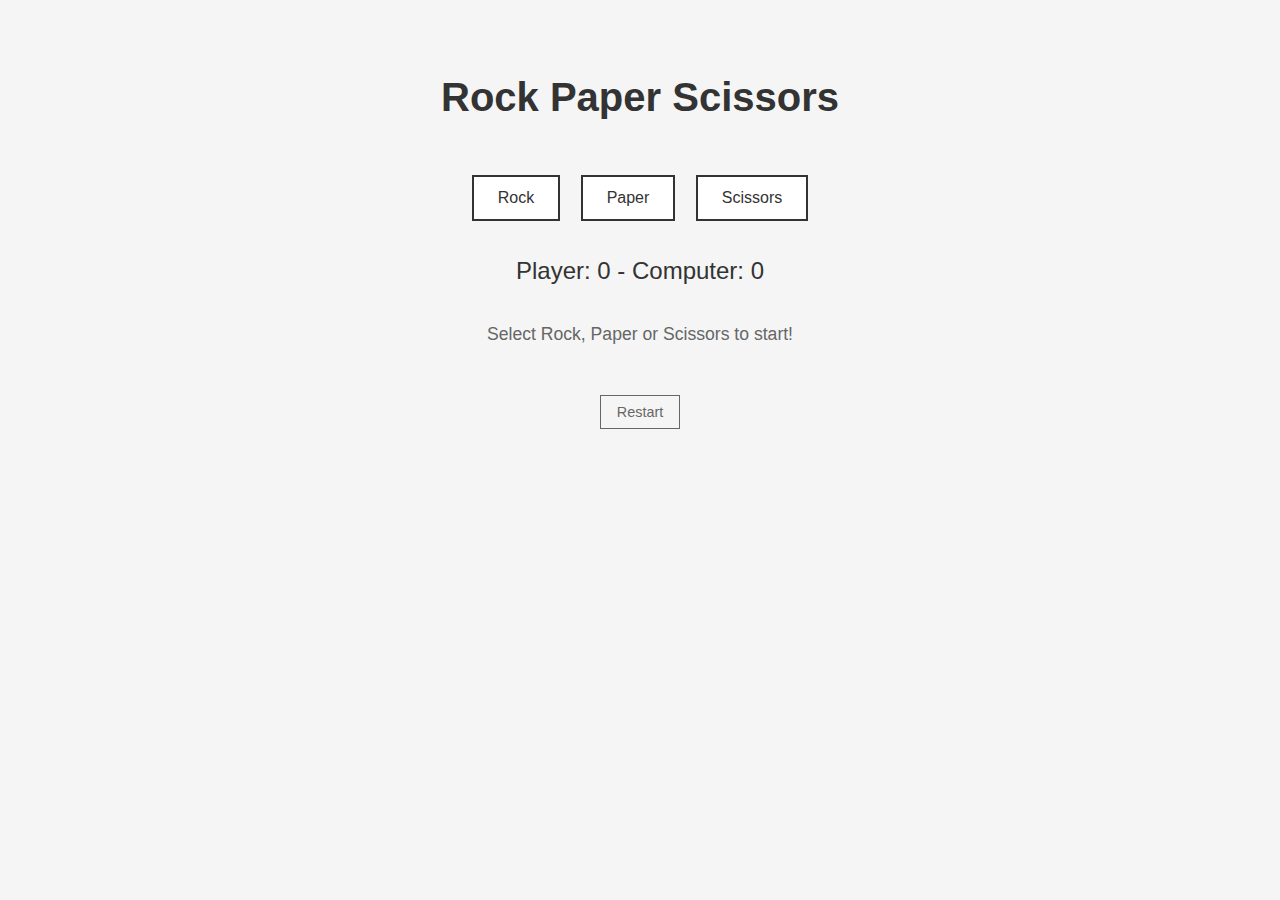
<file: index.html>
<!DOCTYPE html>
<html lang="EN">
    <head>
        <title>Rock, Paper, Scissors</title>
        <link rel="stylesheet" href="Rockpaperscissors.css">
    </head>
    <body>
        <h1>Rock Paper Scissors</h1>
        <div class="btn-group">
            <button id="rock-btn">Rock</button>
            <button id="paper-btn">Paper</button>
            <button id="scissors-btn">Scissors</button>
        </div>
        <div id="result">Player: 0 - Computer: 0</div>
        <div id="score">Select Rock, Paper or Scissors to start!</div>
        <button id="restart-btn">Restart</button>
        <script src="Rockpaperscissors.js"></script>
    </body>
</html>
</file>
<file: Rockpaperscissors.css>
body {
    background-color: #f5f5f5;
    color: #333;
    font-family: -apple-system, BlinkMacSystemFont, "Segoe UI", Roboto, sans-serif;
    text-align: center;
    padding: 40px 20px;
    margin: 0;
    line-height: 1.5;
}

h1 {
    color: #333;
    font-size: 2.5rem;
    font-weight: 600;
    margin-bottom: 3rem;
}

.btn-group {
    margin: 2rem 0;
}

button {
    background-color: white;
    color: #333;
    border: 2px solid #333;
    padding: 12px 24px;
    margin: 0 8px;
    font-size: 1rem;
    font-weight: 500;
    cursor: pointer;
    transition: all 0.2s ease;
}

button:hover {
    background-color: #333;
    color: white;
}

#restart-btn {
    background-color: transparent;
    border: 1px solid #666;
    color: #666;
    font-size: 0.9rem;
    padding: 8px 16px;
    margin-top: 2rem;
}

#restart-btn:hover {
    background-color: #666;
    color: white;
}

#result {
    font-size: 1.5rem;
    font-weight: 500;
    margin: 2rem 0;
    color: #333;
}

#score {
    font-size: 1.1rem;
    color: #666;
    margin: 1rem 0;
}
</file>
